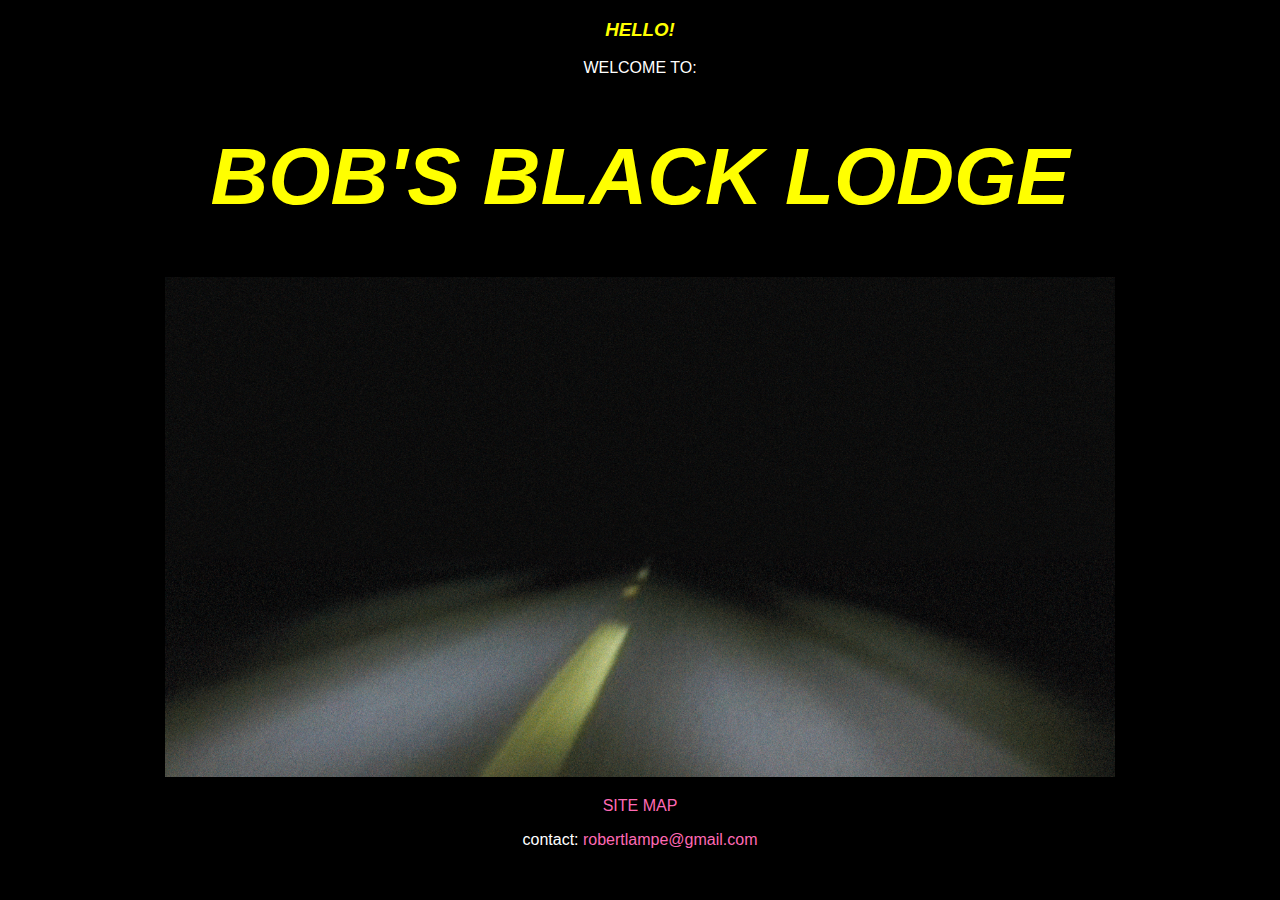
<file: index.html>
<!DOCTYPE html>
<html lang="en" dir="ltr">
  <head>
    <meta charset="utf-8">
    <link href="./style.css" type="text/css" rel="stylesheet" />
    <title>~~~~ BOB'S BLACK LODGE ~~~~</title>
    <script src="./hello.js"></script>

  </head>
  <body>
    <h1>bob's black lodge</h1>

    <div class="container">

    <img src="./images/highway.jpg" id="highway" />

    </div>

    <div class="footer">
      <p><a href="./map.html">SITE MAP</a></p>
      <p>contact: <a href="mailto:robertlampe@gmail.com">robertlampe@gmail.com</a></p>
    </div>

  </body>
</html>
</file>
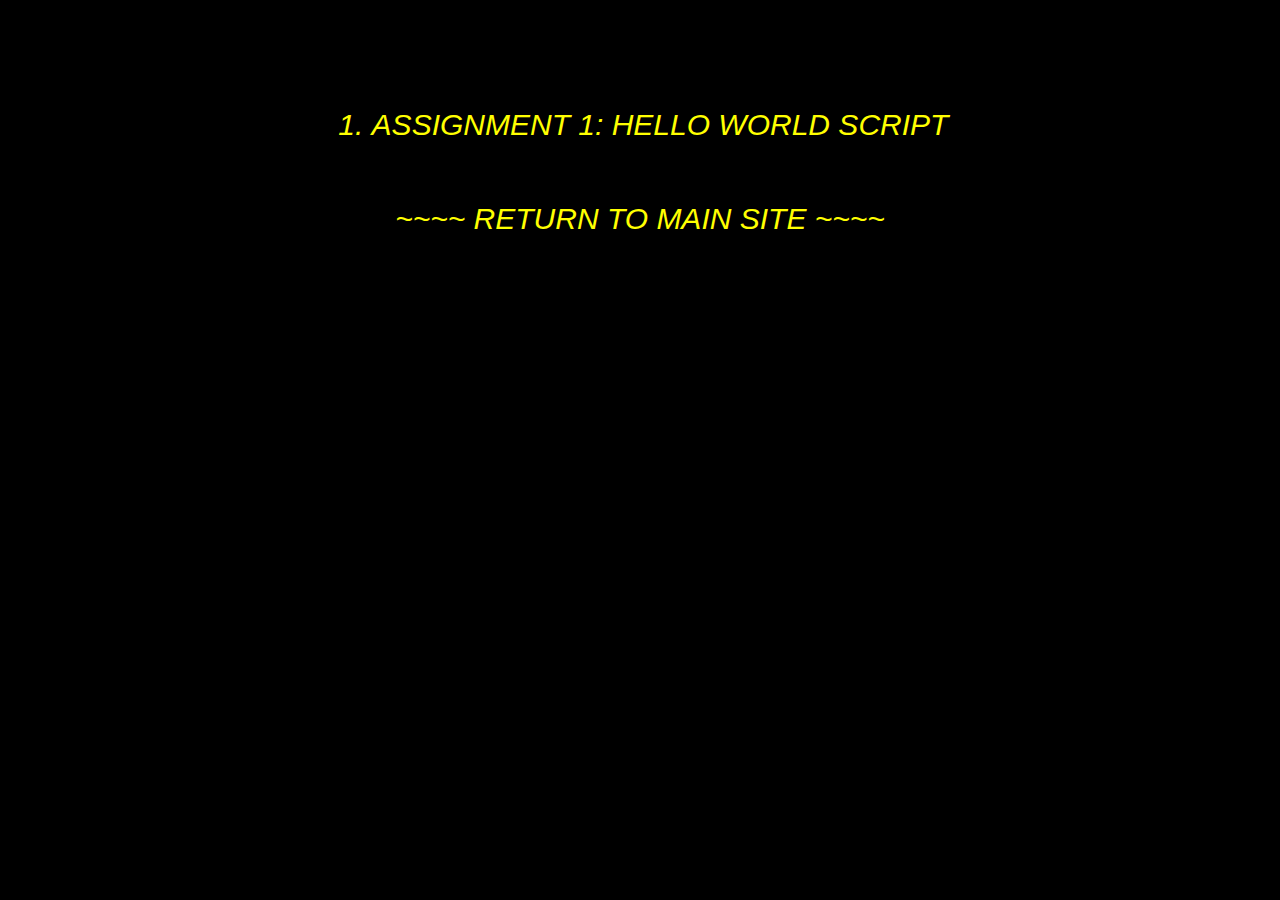
<file: map.html>
<!DOCTYPE html>
<html lang="en" dir="ltr">
  <head>
    <meta charset="utf-8">
    <link href="./map.css" type="text/css" rel="stylesheet" />
    <title></title>
  </head>
  <body>
    <div class="links">
    <ol>
      <li><a href="./hello.js">Assignment 1: Hello World Script</a>
    </ol>

  <p><a href="./index.html">~~~~ RETURN TO MAIN SITE ~~~~</a></p>
    </div>

  </body>
</html>
</file>
<file: style.css>
html {
  background: black;
  font-family: Helvetica, sans-serif;
}

body {
  margin: 0 auto;
  text-align: center;
}

a {
  color: hotpink;
  text-decoration: none;
}

a:hover {
  color: yellow;
  text-decoration: none;
}

h1 {
  color: yellow;
  text-transform: uppercase;
  font-size: 80px;
  font-style: italic;
  text-align: center;
  padding-top: 0px;
}

h3 {
  color: yellow;
  text-transform: uppercase;
  font-style: italic;
}

p {
  color: white;
}

.container {
  margin: 0 auto;
}

#highway {
  width: 950px;
  height: 500px;
}
</file>
<file: map.css>
body {
  background: black;
  color: yellow;
  text-align: center;
  font-family: Helvetica, sans-serif;
  font-size: 30px;
  text-transform: uppercase;
  font-style: italic;
}

a {
  color: yellow;
  text-decoration: none;
}

a:hover {
  color: hotpink;
  text-decoration: none;
}

.links {
  padding-top: 70px;
}

/* using inline block display keeps the numbers with the items */
ol {
  text-align: center;
  display: inline-block;
}
</file>
